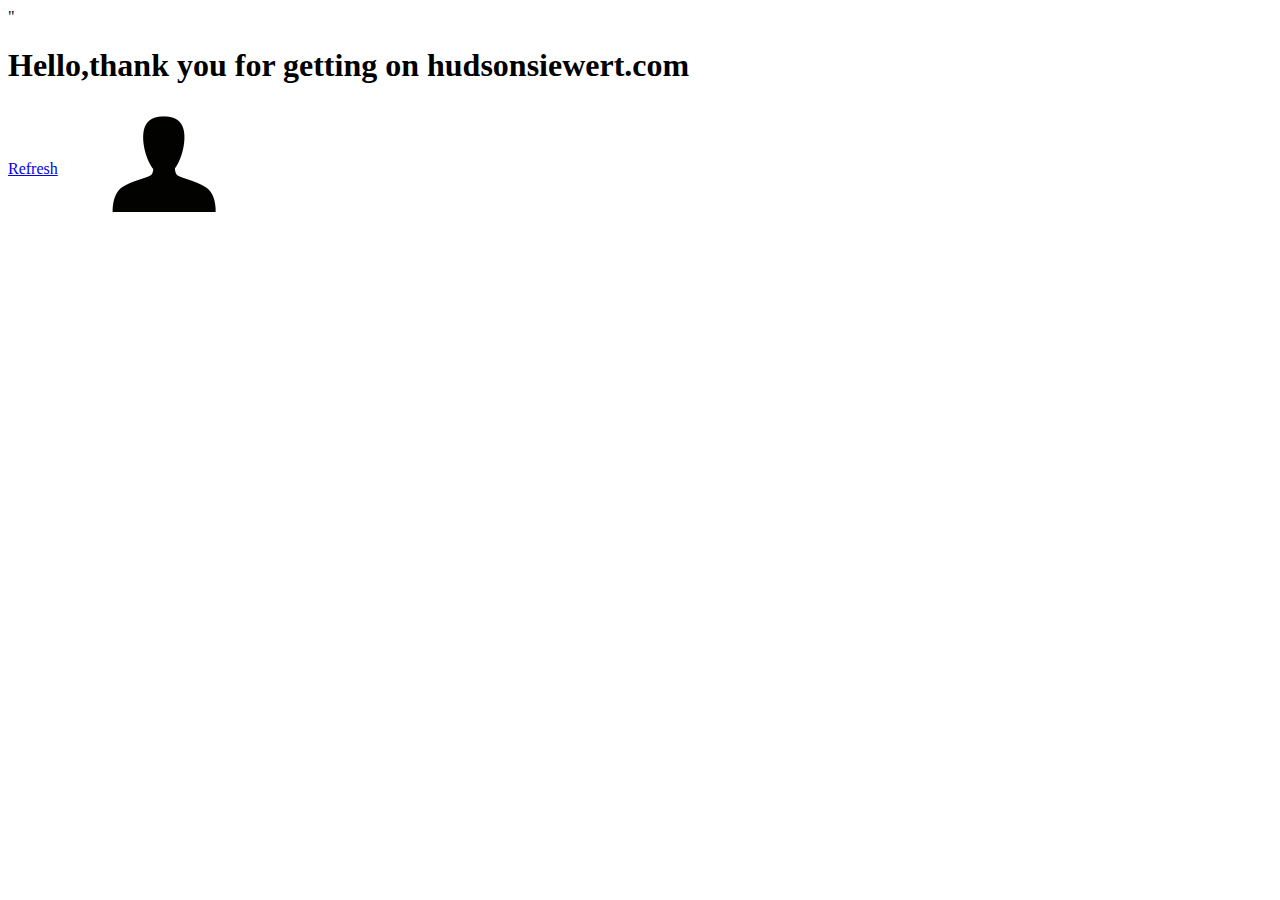
<file: index.html>
<html>
    <body>
        <style type="text/css">
            .line1 {
                
            }
            #character {
                position:absolute;
                top: 100px;
                left: 100px;
            }
        </style>
        <script type="text/javascript" src="https://ajax.googleapis.com/ajax/libs/jquery/3.4.1/jquery.min.js"></script>"
        <script type="text/javascript">
            var movement = {
                x: 0,
                y: 0,
            };
            function worldTick()
            {
                var currentPosition = $("#character").offset();
                $("#character").offset({
                    top: currentPosition.top + movement.y,
                    left: currentPosition.left + movement.x
                });
            }
            setInterval(worldTick, 100);
            $(document).on("keydown", function(e){
                switch(e.keyCode)
                {
                    case 37: //Left Arrow
                        movement.x = -1;
                        break;
                    case 38: //Down Arrow
                        movement.y =-1;
                        break;
                    case 39: //Right Arrow
                        movement.x = 1;
                        break;
                    case 40: //Up Arrow
                        movement.y = 1;
                        break;
                }
            }).on("keyup", function(){
                movement.x = 0;
                movement.y = 0;
            });
        </script>
        <div id="character">
            <img src="images/user.png" alt="" />
        </div>
        <h1>Hello,thank you for getting on hudsonsiewert.com</h1><br>
        <span class="line1"> </span> <br />
        <br />
        <a href="#" onclick="this.href='?a='+(new Date())">Refresh</a>
    </body>
    
</html>
</file>
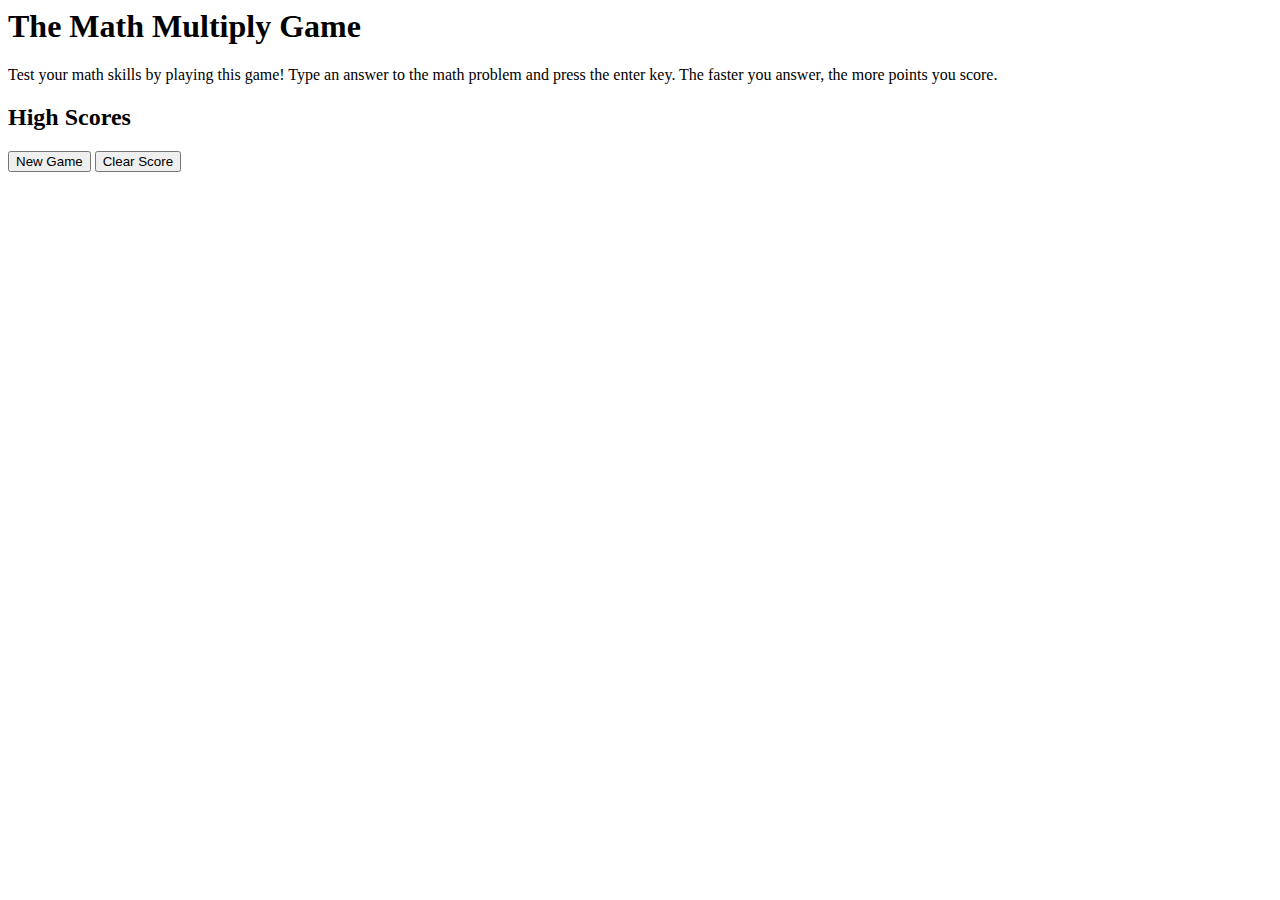
<file: multiply.html>
<html>
    <head>
        <title>The Math Multiply Game!</title>
        <script src="https://ajax.googleapis.com/ajax/libs/jquery/3.5.1/jquery.min.js"></script>
        <link rel="stylesheet" href="multiply.css" type="text/css">
    </head>
    <body>
        <h1>The Math Multiply Game</h1>
        <p class="explanation">
            Test your math skills by playing this game! Type an answer to the math problem and press the enter key.
            The faster you answer, the more points you score.
        </p>
        <div id="main-page" class="page">
            <h2>High Scores</h2>
            <ul id="high-scores"></ul>
            <input id="new-game" type="button" value="New Game">
            <input id="reset-score" type="button" value="Clear Score">
        </div>
        <div id="game-page" class="page">
            <div id="progress">
                Question <span class="current"></span> of <span class="total"></span>
            </div>
            <div id="score">
               Current score:  <span></span>
            </div>
            <div id="available">
                Available points: <span></span>
            </div>
            <div id="question">
                <div id="num1"></div>
                <div id="symbol">x</div>
                <div id="num2"></div>
                <div id="message"></div>

                <input id="ans">
            </div>
        </div>
        <script>
            function showPage(pageId)
            {
                $(".page").hide();
                $("#"+pageId).show();
            }
            function showMain()
            {
                $("#high-scores").html("");
                $.each(getHighScores(), function(i, e){
                    $("#high-scores").append("<li>"+e.score + " on " + e.date + "</li>");
                });
                showPage("main-page");
            }
            function getHighScores(){
                var scoreString = localStorage.getItem("high-scores") || "[]";
                return JSON.parse(scoreString);
            }
            function saveScore(myScore){
                var scores = getHighScores();
                scores.push({
                    "score": myScore,
                    "date": (new Date()).toDateString() + " " + (new Date()).toLocaleTimeString('en-US'),
                });
                var top = scores.sort(a=>-1*a.score).slice(0, 9);
                localStorage.setItem("high-scores", JSON.stringify(top));
            }
            function clearScore(){
                localStorage.setItem("high-scores","[]");
            }


            var score = 0;
            var available = 0;
            var questions = [];
            var questionIdx = 0;
            var currentQ = {};
            var timer = {};
            function resetGame(gameQuestionCount){
                score = 0;
                for(var i = 0; i < 100; i++){
                    questions[i] = [1+Math.floor(i/10), 1+(i % 10), i];
                }
                for (var i = questions.length - 1; i > 0; i--) {
                    var j = Math.floor(Math.random() * (i + 1));
                    var x = questions[i];
                    questions[i] = questions[j];
                    questions[j] = x;
                }
                questions = questions.slice(0, gameQuestionCount - 1);
                questionIdx = -1;
                $("#progress .total").text(gameQuestionCount);
            }
            function tick(){
                if(available > 1)
                {
                    available--;
                }
                $("#available span").text(available);
            }
            function showNextQuestion(){
                questionIdx++;
                $("#score span").text(score);
                $("#progress .current").text(questionIdx + 1);
 
                if(questionIdx >= questions.length)
                {
                    saveScore(score);
                    showMain();
                    return;
                }
                available = 11;
                timer = setInterval(tick, 1000);
                tick();
                currentQ = questions[questionIdx];
                
                $("#num1").text(currentQ[0]);
                $("#num2").text(currentQ[1]);
                $("#ans").val("").focus();
            }

            function handleGuess(){
                var guess = parseInt($("#ans").val());
                var correct = currentQ[0]*currentQ[1];
                
                if(guess == correct)
                {
                    clearInterval(timer);
                    score += available;
                    showNextQuestion();
                    $("message").html("Correct!")
                        .css("color","green")
                        .show()
                        .fadeOut();
                }
                else
                {
                    $("#ans").val("").focus();
                    $("message").html(guess > correct ? "Lower" : "Higher")
                        .css("color","red")
                        .show()
                        .fadeOut();
                }
            }
            $("#ans").on("keypress", function(e){
                if(e.keyCode == 13)
                {
                    handleGuess();
                    e.preventDefault();
                }
            });
            $("#new-game").on("click", function(){
                resetGame(15);
                showPage("game-page");
                showNextQuestion();
            });
            $("#reset-score").on("click", function(){
                if(confirm("Are you sure you wish to remove all scores?")
                    && confirm("Really?"))
                    {
                        clearScore();
                        showMain();
                    }
            })
            showMain();
        </script>
    </body>
</html>
</file>
<file: multiply.css>
#question {
    font-size: 30px;
    position: relative;
}
#num1 {
    top: 0;
    left: 1.5em;
    position: absolute;
}
#num2 {
    top: 1.5em;
    left: 1.5em;
    position: absolute;
}
#symbol {
    top: 1.5em;
    left: 0;
    position: absolute;
}

#ans {
    font-size: 1em;
    top: 2.75em;
    padding-top: 0.25em;
    left: 0;
    position: absolute;
    border-width: 0;
    border-top: 3px solid black;
    outline: none;
    text-align: right;
    padding-right: 1em;
    width: 3em;
}
</file>
